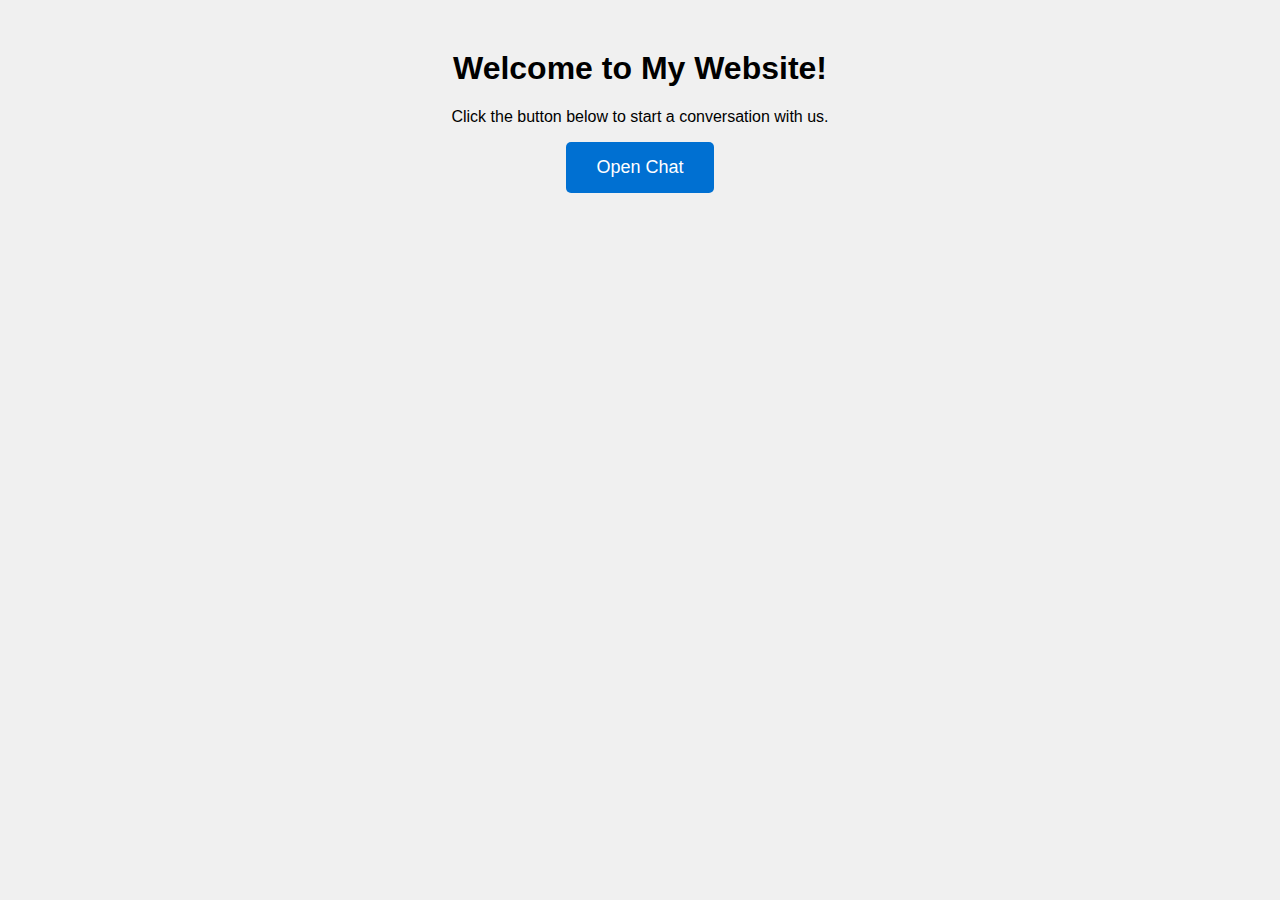
<file: index.html>
<!DOCTYPE html>
<html lang="en">
<head>
    <meta charset="UTF-8">
    <meta name="viewport" content="width=device-width, initial-scale=1.0">
    <title>Click-to-Chat Example</title>
    <style>
        body {
            font-family: sans-serif;
            text-align: center;
            margin: 50px;
            background-color: #f0f0f0;
        }

        .chat-button {
            padding: 15px 30px;
            font-size: 18px;
            color: #fff;
            background-color: #0070d2; /* Salesforce blue */
            border: none;
            border-radius: 5px;
            cursor: pointer;
            transition: background-color 0.3s ease;
        }

        .chat-button:hover {
            background-color: #005fb2;
        }
    </style>
</head>
<body>

    <h1>Welcome to My Website!</h1>
    <p>Click the button below to start a conversation with us.</p>

    <button id="openChatButton" class="chat-button">Open Chat</button>

    <script type='text/javascript'>
        function initEmbeddedMessaging() {
            try {
                embeddedservice_bootstrap.settings.language = 'en_US'; 

                // We don't call .init() here. We'll call it when the button is clicked.
                // The library itself will be loaded, but the chat will remain hidden.

            } catch (err) {
                console.error('Error loading Embedded Messaging: ', err);
            }
        };
    </script>
    <script type='text/javascript' src='https://orgfarm-699ab99d32-dev-ed.develop.my.site.com/ESWgithubPOC1755783616250/assets/js/bootstrap.min.js' onload='initEmbeddedMessaging()'></script>

    <script type="text/javascript">
        // This is the new script to handle the button click.
        document.getElementById('openChatButton').addEventListener('click', function() {
            // Check if the embedded service is ready before initializing the chat.
            if (typeof embeddedservice_bootstrap !== 'undefined') {
                embeddedservice_bootstrap.init(
                    '00DgL00000098b7',
                    'githubPOC',
                    'https://orgfarm-699ab99d32-dev-ed.develop.my.site.com/ESWgithubPOC1755783616250',
                    {
                        scrt2URL: 'https://orgfarm-699ab99d32-dev-ed.develop.my.salesforce-scrt.com'
                    }
                );
            }
        });
    </script>

</body>
</html>
</file>
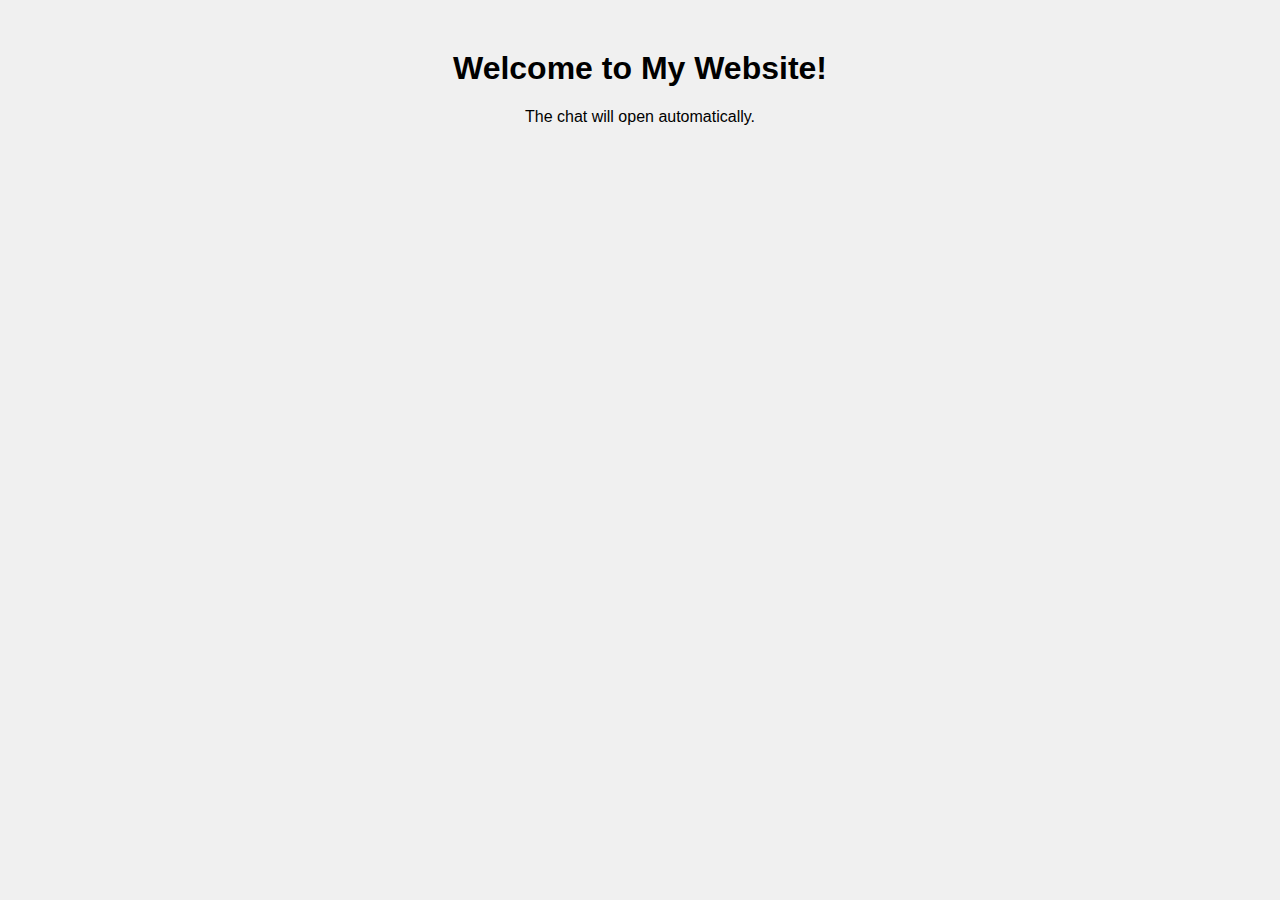
<file: proactivedemo.html>
<!DOCTYPE html>
<html lang="en">
<head>
    <meta charset="UTF-8">
    <meta name="viewport" content="width=device-width, initial-scale=1.0">
    <title>Click-to-Chat Example</title>
    <style>
        body {
            font-family: sans-serif;
            text-align: center;
            margin: 50px;
            background-color: #f0f0f0;
        }
        /* Fallback for icon styling */
        .embeddedMessagingIconContainer {
            background-color: #FF0000 !important;
            fill: #FFFFFF !important;
        }
    </style>
</head>
<body>
    <h1>Welcome to My Website!</h1>
    <p>The chat will open automatically.</p>

    <script type='text/javascript'>
         // Collect and print visitor info
    const visitorData = {
      Browser: navigator.appName + " (" + navigator.appVersion + ")",
      Browser_Language: navigator.language || navigator.userLanguage,
      Referring_Site: document.referrer || "Direct / None",
      User_Agent: navigator.userAgent,
      Platform: navigator.platform,
      Screen_Resolution: window.screen.width + " x " + window.screen.height,
      Visitor_IP_Address: "Fetching..."
    };
        function initEmbeddedMessaging() {
            try {
                embeddedservice_bootstrap.settings.language = 'en_US';
                window.addEventListener("onEmbeddedMessagingReady", e => {
                embeddedservice_bootstrap.prechatAPI.setVisiblePrechatFields({
                    "_firstName": {
                        "value": "Test",
                        "isEditableByEndUser": false
                    },
                    "_lastName": {
                        "value": "User",
                        "isEditableByEndUser": false
                    }
                });

                      // Only send Browser + User_Agent for now
      embeddedservice_bootstrap.prechatAPI.setHiddenPrechatFields({
        Browser: visitorData.Browser,
        User_Agent: visitorData.User_Agent
      }); 
            });
                

                // Initialize the chat
                embeddedservice_bootstrap.init(
                    '00DgL00000098b7',
                    'githubPOC',
                    'https://orgfarm-699ab99d32-dev-ed.develop.my.site.com/ESWgithubPOC1755783616250',
                    {
                        scrt2URL: 'https://orgfarm-699ab99d32-dev-ed.develop.my.salesforce-scrt.com'
                    }
                );

                // Launch the chat after a delay
                setTimeout(() => {
                    if (typeof embeddedservice_bootstrap.utilAPI !== 'undefined') {
                        embeddedservice_bootstrap.utilAPI.launchChat()
                            .then(success => {
                                console.log('Chat launched successfully:', success);
                            })
                            .catch(error => {
                                console.error('Error launching chat:', error);
                            });
                    } else {
                        console.error('Embedded Messaging utilAPI not available.');
                    }
                }, 5000);
            } catch (err) {
                console.error('Error initializing Embedded Messaging: ', err);
            }
        };
    </script>

    <script type='text/javascript' 
            src='https://orgfarm-699ab99d32-dev-ed.develop.my.site.com/ESWgithubPOC1755783616250/assets/js/bootstrap.min.js' 
            onload='initEmbeddedMessaging()'></script>
</body>
</html>
</file>
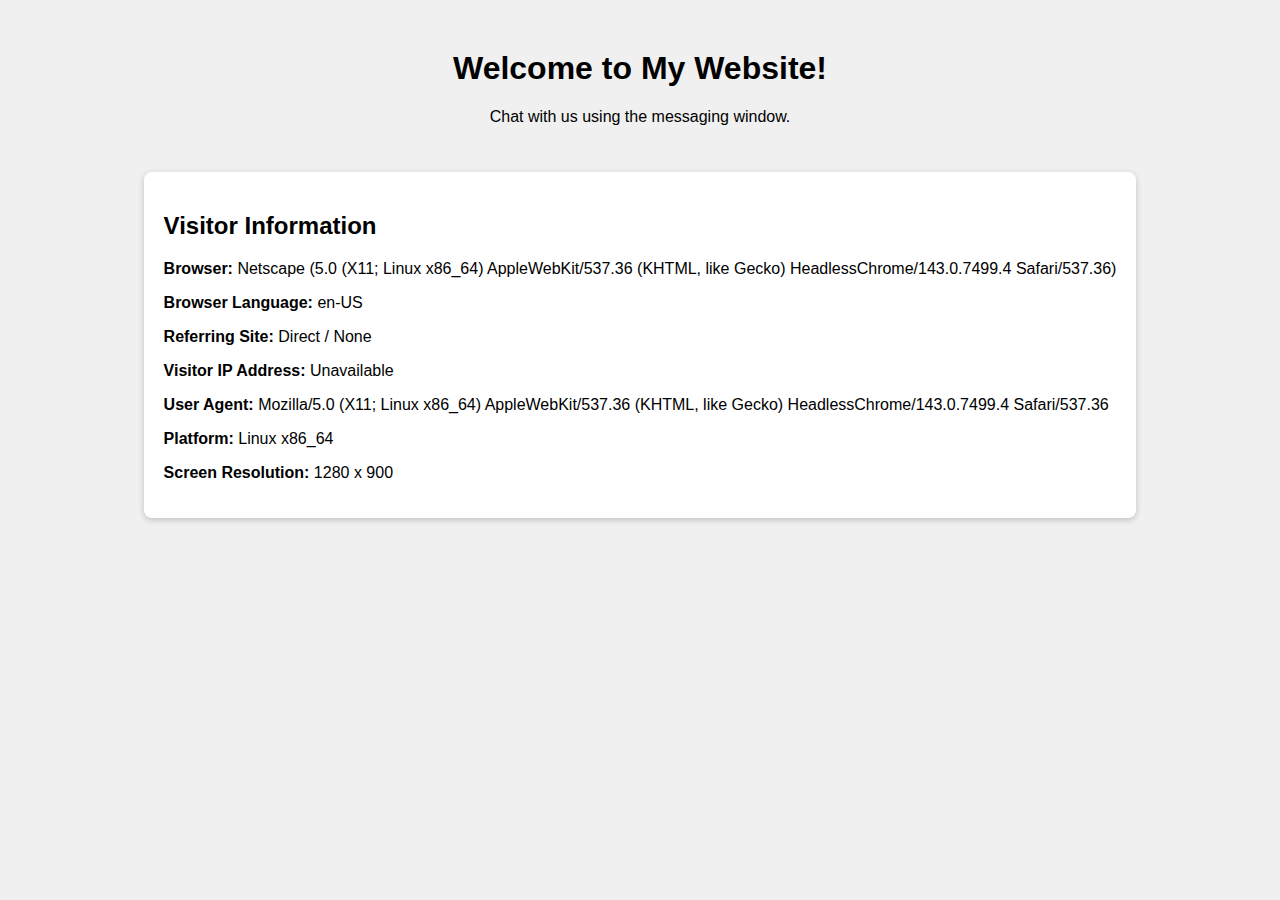
<file: verificationchat.html>
<!DOCTYPE html>
<html lang="en">
<head>
  <meta charset="UTF-8">
  <meta name="viewport" content="width=device-width, initial-scale=1.0">
  <title>Messaging for Web</title>
  <style>
    body {
      font-family: sans-serif;
      text-align: center;
      margin: 50px;
      background-color: #f0f0f0;
    }
    #visitor-info {
      margin-top: 30px;
      text-align: left;
      display: inline-block;
      background: #fff;
      padding: 20px;
      border-radius: 8px;
      box-shadow: 0 2px 6px rgba(0,0,0,0.2);
    }
  </style>
</head>
<body>
  <h1>Welcome to My Website!</h1>
  <p>Chat with us using the messaging window.</p>

  <div id="visitor-info">
    <h2>Visitor Information</h2>
    <p><b>Browser:</b> <span id="browser"></span></p>
    <p><b>Browser Language:</b> <span id="language"></span></p>
    <p><b>Referring Site:</b> <span id="referrer"></span></p>
    <p><b>Visitor IP Address:</b> <span id="ip"></span></p>
    <p><b>User Agent:</b> <span id="userAgent"></span></p>
    <p><b>Platform:</b> <span id="platform"></span></p>
    <p><b>Screen Resolution:</b> <span id="resolution"></span></p>
  </div>

  <script>
    // Collect and print visitor info
    const visitorData = {
      Browser: navigator.appName + " (" + navigator.appVersion + ")",
      Browser_Language: navigator.language || navigator.userLanguage,
      Referring_Site: document.referrer || "Direct / None",
      User_Agent: navigator.userAgent,
      Platform: navigator.platform,
      Screen_Resolution: window.screen.width + " x " + window.screen.height,
      Visitor_IP_Address: "Fetching..."
    };

    document.getElementById("browser").textContent = visitorData.Browser;
    document.getElementById("language").textContent = visitorData.Browser_Language;
    document.getElementById("referrer").textContent = visitorData.Referring_Site;
    document.getElementById("userAgent").textContent = visitorData.User_Agent;
    document.getElementById("platform").textContent = visitorData.Platform;
    document.getElementById("resolution").textContent = visitorData.Screen_Resolution;
    document.getElementById("ip").textContent = visitorData.Visitor_IP_Address;

    // Fetch IP
    fetch("https://api.ipify.org?format=json")
      .then(r => r.json())
      .then(d => {
        visitorData.Visitor_IP_Address = d.ip;
        document.getElementById("ip").textContent = d.ip;
      })
      .catch(() => {
        visitorData.Visitor_IP_Address = "Unavailable";
        document.getElementById("ip").textContent = "Unavailable";
      });

    // Wait for Embedded Messaging to be ready, then set hidden fields
    window.addEventListener("onEmbeddedMessagingReady", () => {
      console.log("Embedded Messaging Ready...");
      embeddedservice_bootstrap.prechatAPI.setHiddenPrechatFields({
        Browser: visitorData.Browser,
        User_Agent: visitorData.User_Agent
      });
      embeddedservice_bootstrap.prechatAPI.setVisiblePrechatFields({
        "_firstName": {
          "value": "Jane",
          "isEditableByEndUser": false
        }
      });
      console.log("Prechat fields set:", {
        Browser: visitorData.Browser,
        User_Agent: visitorData.User_Agent
      });
    });
  </script>

  <!-- Salesforce Embedded Messaging -->
  <script type='text/javascript'>
    function initEmbeddedMessaging() {
      try {
        embeddedservice_bootstrap.settings.language = 'en_US';
        embeddedservice_bootstrap.settings.themingOverrides = {
          brandColor: '#ff0000', // Red to match LWC header
          buttonBackgroundColor: '#ff0000',
          buttonIconColor: '#000000',
          iconColor: '#000000',
          primaryColor: '#ff0000',
          chatButtonBackgroundColor: '#ff0000',
          conversationButtonBackgroundColor: '#ff0000',
          buttonActiveBackgroundColor: '#cc0000',
          buttonActiveIconColor: '#000000',
          HeaderColor: '#ff0000'
        };
        embeddedservice_bootstrap.init(
          '00DgL00000098b7',
          'alltestspoc',
          'https://orgfarm-699ab99d32-dev-ed.develop.my.site.com/ESWalltestspoc1756399368165',
          {
            scrt2URL: 'https://orgfarm-699ab99d32-dev-ed.develop.my.salesforce-scrt.com'
          }
        );
      } catch (err) {
        console.error('Error loading Embedded Messaging: ', err);
      }
    }
  </script>
  <script type='text/javascript' src='https://orgfarm-699ab99d32-dev-ed.develop.my.site.com/ESWalltestspoc1756399368165/assets/js/bootstrap.min.js' onload='initEmbeddedMessaging()'></script>
</body>
</html>
</file>
